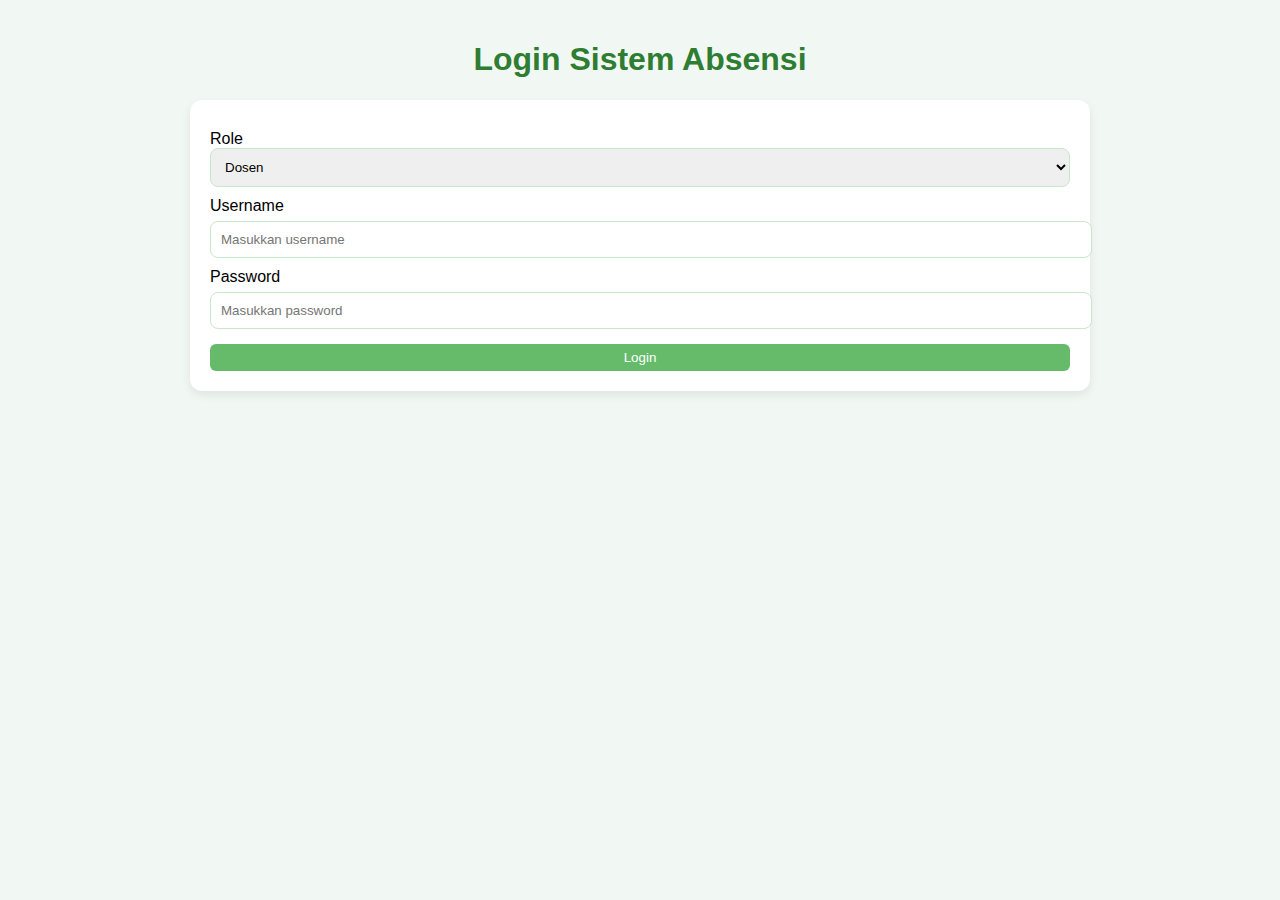
<file: index.html>
<!DOCTYPE html>
<html lang="id">
  <head>
    <meta charset="UTF-8" />
    <title>Login Absensi</title>
    <link rel="stylesheet" href="style.css" />
  </head>
  <body>
    <div class="container">
      <h1>Login Sistem Absensi</h1>

      <div class="card">
        <label>Role</label>
        <select id="role">
          <option value="dosen">Dosen</option>
          <option value="mahasiswa">Mahasiswa</option>
        </select>

        <label>Username</label>
        <input type="text" id="username" placeholder="Masukkan username" />

        <label>Password</label>
        <input type="password" id="password" placeholder="Masukkan password" />

        <button
          class="hadir"
          onclick="login()"
          style="margin-top: 15px; width: 100%"
        >
          Login
        </button>
      </div>
    </div>

    <script src="script.js"></script>
  </body>
</html>
</file>
<file: style.css>
body {
  font-family: "Segoe UI", sans-serif;
  background: #f1f8f4;
  margin: 0;
  padding: 20px;
}

.container {
  max-width: 900px;
  margin: auto;
}

h1 {
  color: #2e7d32;
  text-align: center;
}

input {
  width: 100%;
  padding: 10px;
  margin-top: 6px;
  border-radius: 8px;
  border: 1px solid #c8e6c9;
}
.card {
  background: white;
  padding: 20px;
  border-radius: 12px;
  margin-top: 20px;
  box-shadow: 0 4px 10px rgba(0, 0, 0, 0.08);
}

.center {
  text-align: center;
}

label {
  display: block;
  margin-top: 10px;
}

select {
  width: 100%;
  padding: 10px;
  border-radius: 8px;
  border: 1px solid #c8e6c9;
}

ul {
  list-style: none;
  padding: 0;
}

li {
  display: flex;
  justify-content: space-between;
  padding: 10px;
  border-bottom: 1px solid #e0f2f1;
}

button {
  padding: 6px 12px;
  border: none;
  border-radius: 6px;
  cursor: pointer;
}

.hadir {
  background: #66bb6a;
  color: white;
}

.tidak {
  background: #ef5350;
  color: white;
}

.success {
  color: #2e7d32;
  font-weight: bold;
}

.note {
  font-size: 14px;
  color: #555;
}
</file>
